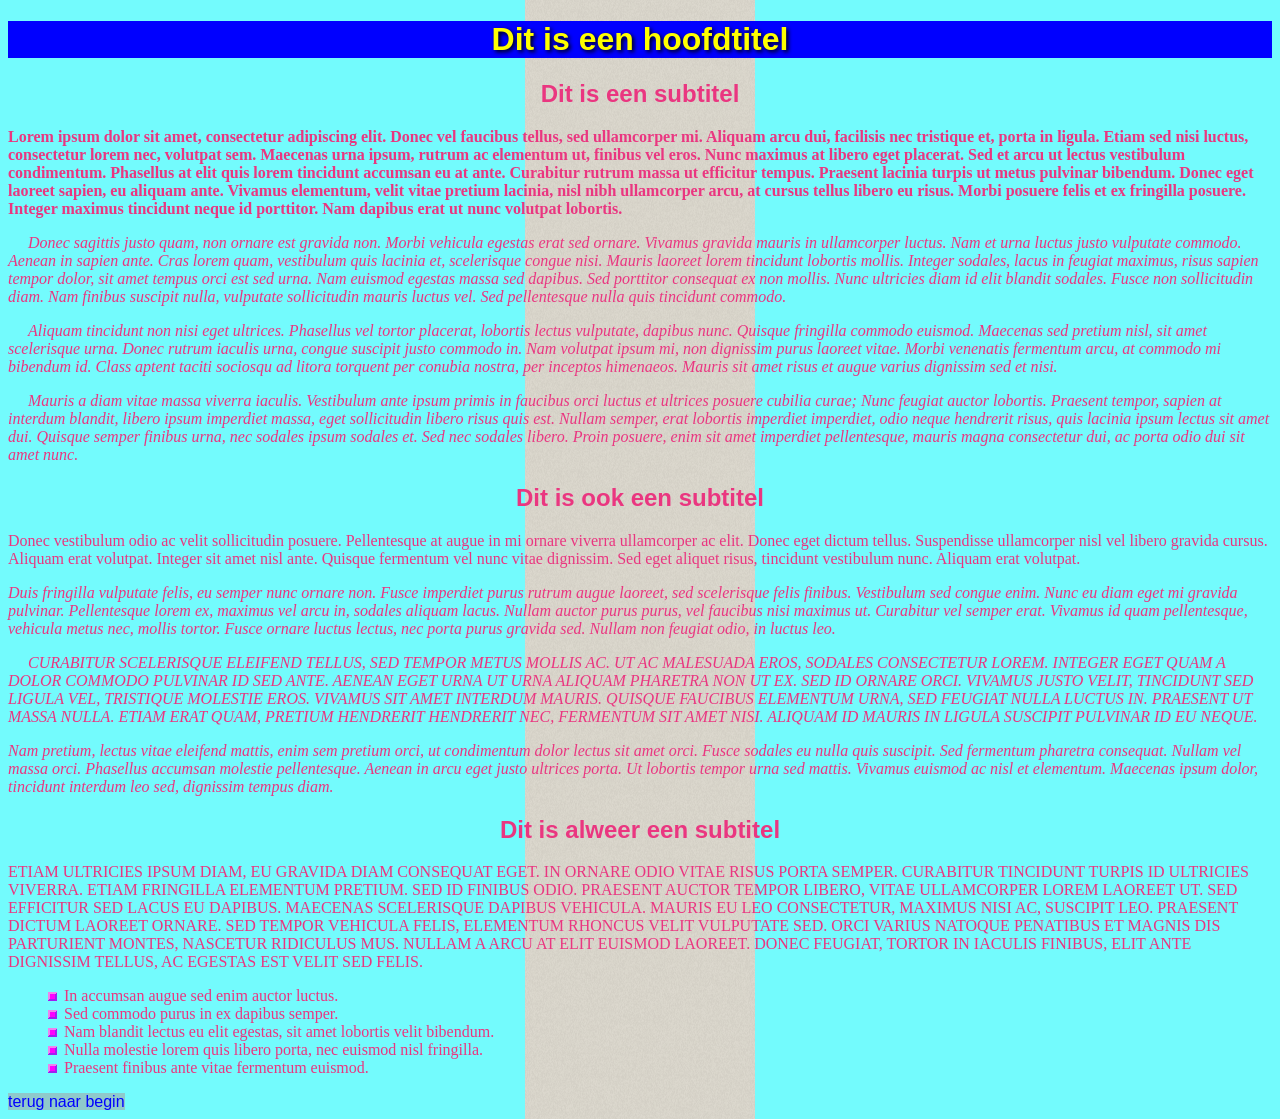
<file: oefening_6/Index.html>
<!DOCTYPE html>
<html lang="nl">
    <head>
        <meta charset="UTF-8">
        <title>Oefening 6</title>
        <link rel="stylesheet" href="style.css">
        <!--rel geeft aan welke relatie het gelinkte bestand heeft met de huidige HTML-pagina-->
    </head>
    <body>
        <h1 id="boven"><a href="#beneden">Dit is een hoofdtitel</a></h1>
        <h2>Dit is een subtitel</h2>

        <p id="vet">
            Lorem ipsum dolor sit amet, consectetur adipiscing elit. Donec vel faucibus tellus, sed ullamcorper mi. Aliquam arcu dui, facilisis nec tristique et, porta in ligula. Etiam sed nisi luctus, consectetur lorem nec, volutpat sem. Maecenas urna ipsum, rutrum ac elementum ut, finibus vel eros. Nunc maximus at libero eget placerat. Sed et arcu ut lectus vestibulum condimentum. Phasellus at elit quis lorem tincidunt accumsan eu at ante. Curabitur rutrum massa ut efficitur tempus. Praesent lacinia turpis ut metus pulvinar bibendum. Donec eget laoreet sapien, eu aliquam ante. Vivamus elementum, velit vitae pretium lacinia, nisl nibh ullamcorper arcu, at cursus tellus libero eu risus. Morbi posuere felis et ex fringilla posuere. Integer maximus tincidunt neque id porttitor. Nam dapibus erat ut nunc volutpat lobortis.
        </p>

        <div class="inspringen">
            <p>
            Donec sagittis justo quam, non ornare est gravida non. Morbi vehicula egestas erat sed ornare. Vivamus gravida mauris in ullamcorper luctus. Nam et urna luctus justo vulputate commodo. Aenean in sapien ante. Cras lorem quam, vestibulum quis lacinia et, scelerisque congue nisi. Mauris laoreet lorem tincidunt lobortis mollis. Integer sodales, lacus in feugiat maximus, risus sapien tempor dolor, sit amet tempus orci est sed urna. Nam euismod egestas massa sed dapibus. Sed porttitor consequat ex non mollis. Nunc ultricies diam id elit blandit sodales. Fusce non sollicitudin diam. Nam finibus suscipit nulla, vulputate sollicitudin mauris luctus vel. Sed pellentesque nulla quis tincidunt commodo.
            </p>
            <p>
                Aliquam tincidunt non nisi eget ultrices. Phasellus vel tortor placerat, lobortis lectus vulputate, dapibus nunc. Quisque fringilla commodo euismod. Maecenas sed pretium nisl, sit amet scelerisque urna. Donec rutrum iaculis urna, congue suscipit justo commodo in. Nam volutpat ipsum mi, non dignissim purus laoreet vitae. Morbi venenatis fermentum arcu, at commodo mi bibendum id. Class aptent taciti sociosqu ad litora torquent per conubia nostra, per inceptos himenaeos. Mauris sit amet risus et augue varius dignissim sed et nisi.
            </p>
            <p>
                Mauris a diam vitae massa viverra iaculis. Vestibulum ante ipsum primis in faucibus orci luctus et ultrices posuere cubilia curae; Nunc feugiat auctor lobortis. Praesent tempor, sapien at interdum blandit, libero ipsum imperdiet massa, eget sollicitudin libero risus quis est. Nullam semper, erat lobortis imperdiet imperdiet, odio neque hendrerit risus, quis lacinia ipsum lectus sit amet dui. Quisque semper finibus urna, nec sodales ipsum sodales et. Sed nec sodales libero. Proin posuere, enim sit amet imperdiet pellentesque, mauris magna consectetur dui, ac porta odio dui sit amet nunc.
            </p>
        </div>

        <h2>Dit is ook een subtitel</h2>

        <p>
            Donec vestibulum odio ac velit sollicitudin posuere. Pellentesque at augue in mi ornare viverra ullamcorper ac elit. Donec eget dictum tellus. Suspendisse ullamcorper nisl vel libero gravida cursus. Aliquam erat volutpat. Integer sit amet nisl ante. Quisque fermentum vel nunc vitae dignissim. Sed eget aliquet risus, tincidunt vestibulum nunc. Aliquam erat volutpat.
        </p>

        <div>
            <p class="intro">
                Duis fringilla vulputate felis, eu semper nunc ornare non. Fusce imperdiet purus rutrum augue laoreet, sed scelerisque felis finibus. Vestibulum sed congue enim. Nunc eu diam eget mi gravida pulvinar. Pellentesque lorem ex, maximus vel arcu in, sodales aliquam lacus. Nullam auctor purus purus, vel faucibus nisi maximus ut. Curabitur vel semper erat. Vivamus id quam pellentesque, vehicula metus nec, mollis tortor. Fusce ornare luctus lectus, nec porta purus gravida sed. Nullam non feugiat odio, in luctus leo.
            </p>
            <p class="inspringen">
                Curabitur scelerisque eleifend tellus, sed tempor metus mollis ac. Ut ac malesuada eros, sodales consectetur lorem. Integer eget quam a dolor commodo pulvinar id sed ante. Aenean eget urna ut urna aliquam pharetra non ut ex. Sed id ornare orci. Vivamus justo velit, tincidunt sed ligula vel, tristique molestie eros. Vivamus sit amet interdum mauris. Quisque faucibus elementum urna, sed feugiat nulla luctus in. Praesent ut massa nulla. Etiam erat quam, pretium hendrerit hendrerit nec, fermentum sit amet nisi. Aliquam id mauris in ligula suscipit pulvinar id eu neque.
            </p>
            <p class="besluit">
                Nam pretium, lectus vitae eleifend mattis, enim sem pretium orci, ut condimentum dolor lectus sit amet orci. Fusce sodales eu nulla quis suscipit. Sed fermentum pharetra consequat. Nullam vel massa orci. Phasellus accumsan molestie pellentesque. Aenean in arcu eget justo ultrices porta. Ut lobortis tempor urna sed mattis. Vivamus euismod ac nisl et elementum. Maecenas ipsum dolor, tincidunt interdum leo sed, dignissim tempus diam.
            </p>
        </div>
        
        <h2>Dit is alweer een subtitel</h2>

        <p id="hoofdletters">
            Etiam ultricies ipsum diam, eu gravida diam consequat eget. In ornare odio vitae risus porta semper. Curabitur tincidunt turpis id ultricies viverra. Etiam fringilla elementum pretium. Sed id finibus odio. Praesent auctor tempor libero, vitae ullamcorper lorem laoreet ut. Sed efficitur sed lacus eu dapibus. Maecenas scelerisque dapibus vehicula. Mauris eu leo consectetur, maximus nisi ac, suscipit leo. Praesent dictum laoreet ornare. Sed tempor vehicula felis, elementum rhoncus velit vulputate sed. Orci varius natoque penatibus et magnis dis parturient montes, nascetur ridiculus mus. Nullam a arcu at elit euismod laoreet. Donec feugiat, tortor in iaculis finibus, elit ante dignissim tellus, ac egestas est velit sed felis.
        </p>

        <ul>
            <li>In accumsan augue sed enim auctor luctus.</li>
            <li>Sed commodo purus in ex dapibus semper.</li>
            <li>Nam blandit lectus eu elit egestas, sit amet lobortis velit bibendum.</li>
            <li>Nulla molestie lorem quis libero porta, nec euismod nisl fringilla.</li>
            <li>Praesent finibus ante vitae fermentum euismod.</li>
        </ul>

        <a href="#boven" id="beneden">terug naar begin</a>
    </body>
</html>
</file>
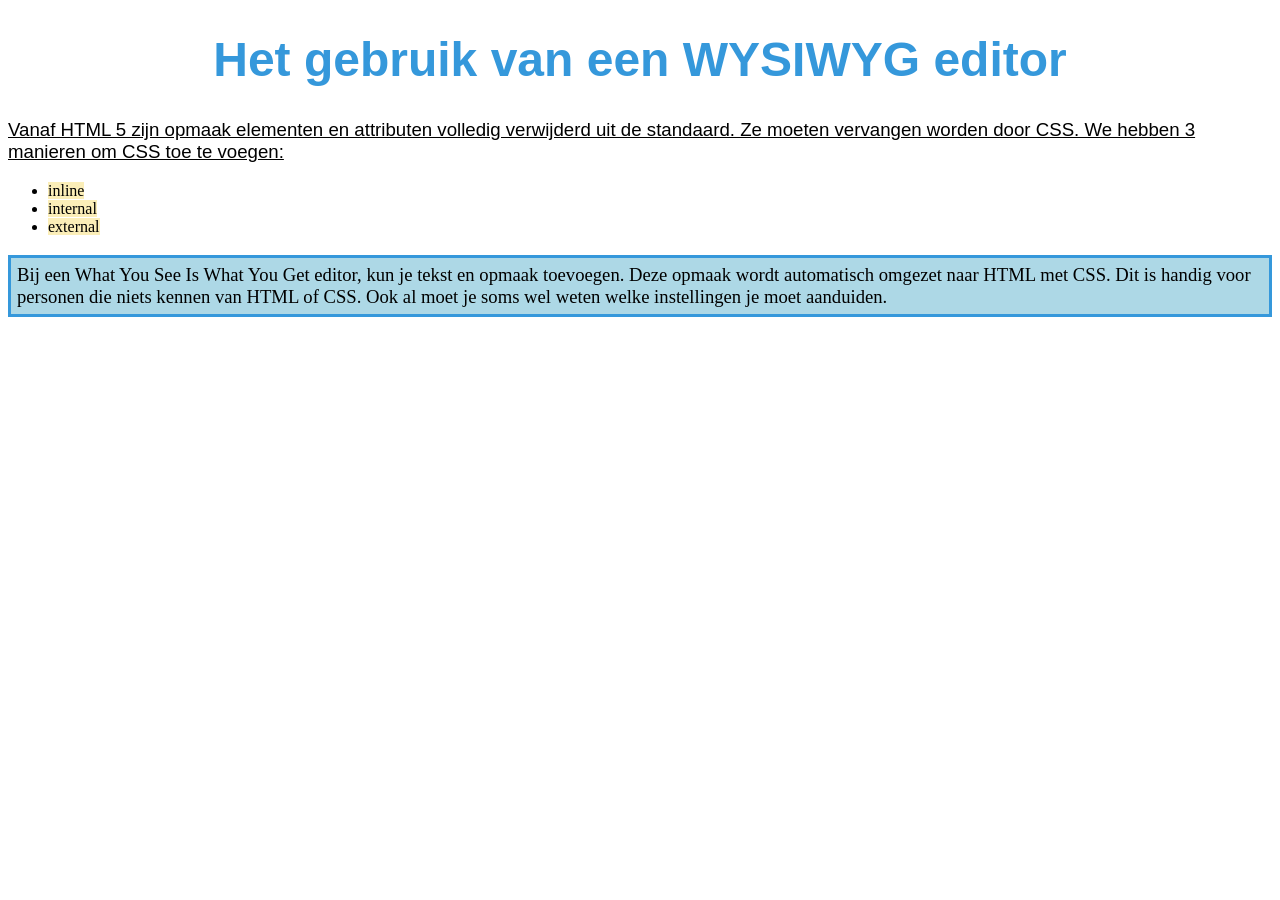
<file: oefening_5/deel_2/index.html>
<!DOCTYPE html>
<html lang="nl">
<head>
<meta charset="UTF-8">
<title>WYSIWYG oefening</title>

<style>
    h1 {
        text-align: center;
        font-family: 'trebuchet ms', geneva, sans-serif;
        font-size: 36pt;
        color: #3598db;
    }

    #intro {
        text-decoration: underline;
        font-family: tahoma, arial, helvetica, sans-serif;
        font-size: 14pt;
        color: #000000;
    }

    .mark {
        background-color: #fbeeb8;
    }

    #info {
        border-width: 3px;
        border-style: solid;
        border-color: #3598db;
        background-color: #add8e6;
        width: 99.9712%;
        font-family: 'book antiqua', palatino, serif;
        font-size: 14pt;
        padding: 6px;
        box-sizing: border-box;
    }
</style>

</head>
<body>

<h1>Het gebruik van een WYSIWYG editor</h1>

<p id="intro">
    Vanaf HTML 5 zijn opmaak elementen en attributen volledig verwijderd uit de standaard.
    Ze moeten vervangen worden door CSS. We hebben 3 manieren om CSS toe te voegen:
</p>

<ul>
    <li><span class="mark">inline</span></li>
    <li><span class="mark">internal</span></li>
    <li><span class="mark">external</span></li>
</ul>

<p id="info">
    Bij een What You See Is What You Get editor, kun je tekst en opmaak toevoegen.
    Deze opmaak wordt automatisch omgezet naar HTML met CSS.
    Dit is handig voor personen die niets kennen van HTML of CSS.
    Ook al moet je soms wel weten welke instellingen je moet aanduiden.
</p>

</body>
</html>
</file>
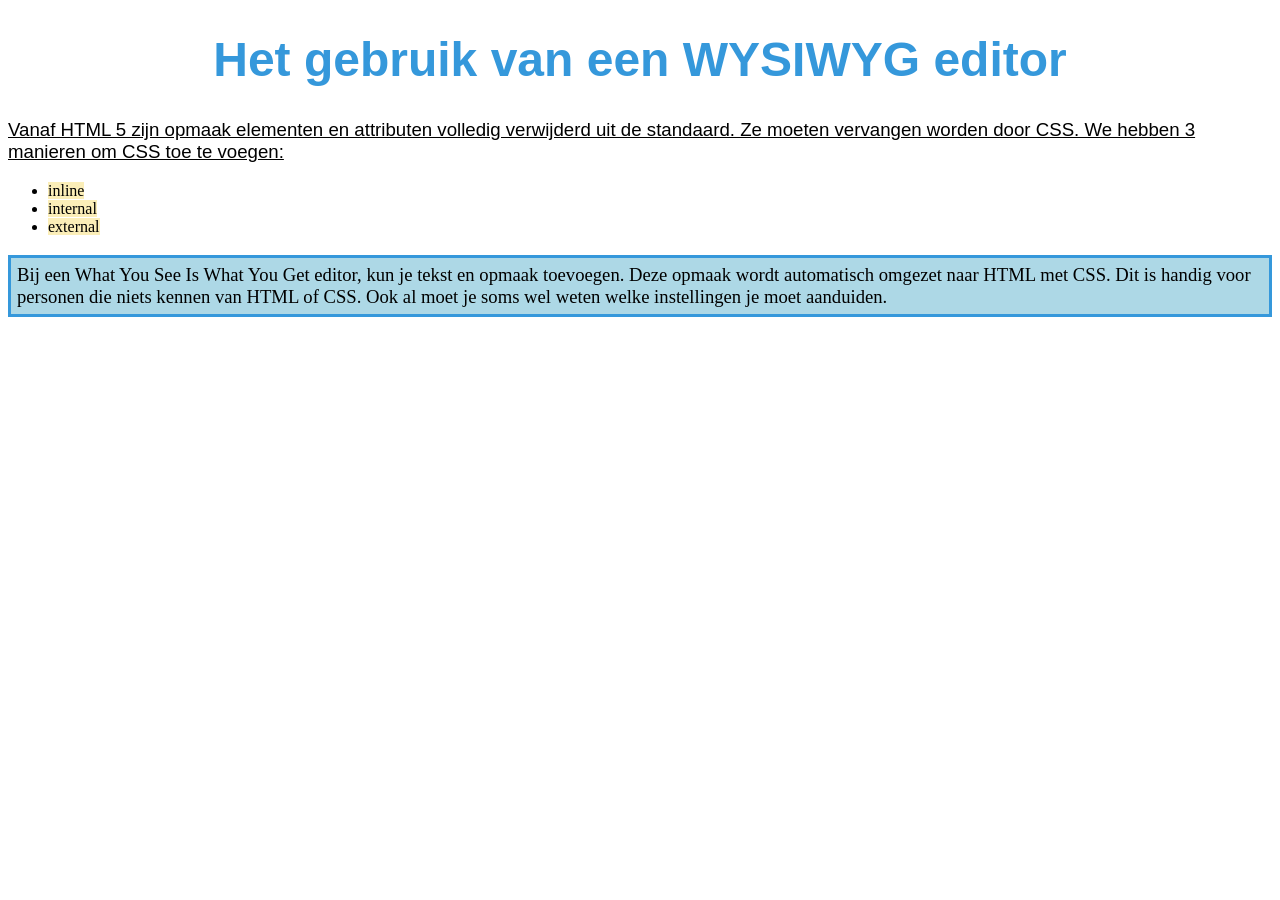
<file: oefening_5/deel_3/index.html>
<!DOCTYPE html>
<html lang="nl">
<head>
    <meta charset="UTF-8">
    <title>WYSIWYG oefening</title>
    <link rel="stylesheet" href="style.css">
</head>
<body>

<h1>Het gebruik van een WYSIWYG editor</h1>

<p id="intro">
    Vanaf HTML 5 zijn opmaak elementen en attributen volledig verwijderd uit de standaard.
    Ze moeten vervangen worden door CSS. We hebben 3 manieren om CSS toe te voegen:
</p>

<ul>
    <li><span class="mark">inline</span></li>
    <li><span class="mark">internal</span></li>
    <li><span class="mark">external</span></li>
</ul>

<p id="info">
    Bij een What You See Is What You Get editor, kun je tekst en opmaak toevoegen.
    Deze opmaak wordt automatisch omgezet naar HTML met CSS.
    Dit is handig voor personen die niets kennen van HTML of CSS.
    Ook al moet je soms wel weten welke instellingen je moet aanduiden.
</p>

</body>
</html>
</file>
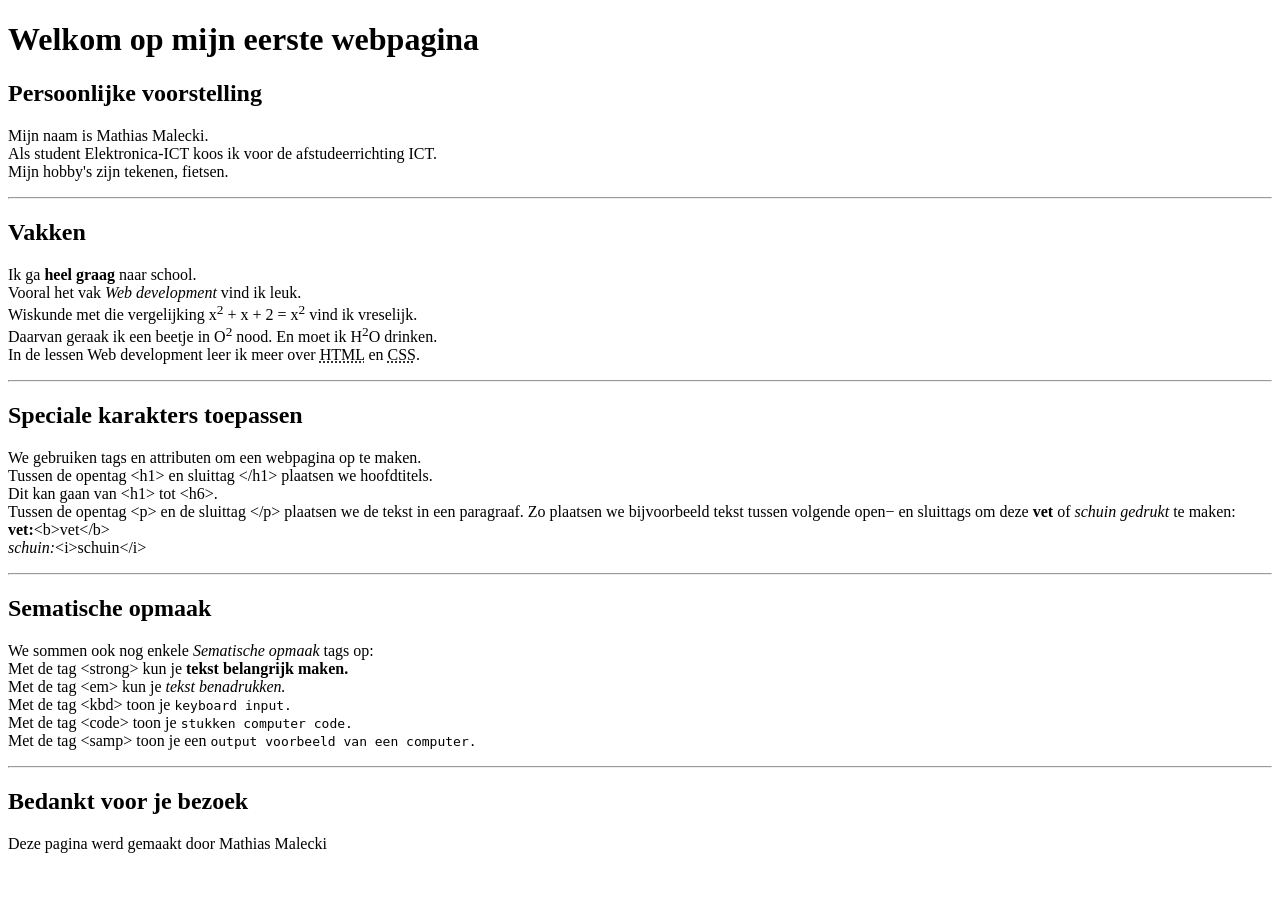
<file: oefening_1/Oefening_1.html>
<!DOCTYPE html>
<html lang="nl">
    <head>
        <meta charset="UTF-8">
        <title>Oefening 1</title>
    </head>

    <body>
        <header>
            <h1>Welkom op mijn eerste webpagina</h1>
            <h2>Persoonlijke voorstelling</h2>
            <p title="persoonlijke voorstelling">
                Mijn naam is Mathias Malecki.
                <br>
                Als student Elektronica-ICT koos ik voor de afstudeerrichting ICT.
                <br>
                Mijn hobby's zijn tekenen, fietsen.
                <hr>
            </p>
        </header>

        <main>
            <h2>Vakken</h2>
            <p title="Vakken">
                Ik ga <b>heel graag</b> naar school.
                <br>
                Vooral het vak <i>Web development</i> vind ik leuk. 
                <br>
                Wiskunde met die vergelijking x<sup>2</sup> + x + 2 = x<sup>2</sup> vind ik vreselijk.
                <br>
                Daarvan geraak ik een beetje in O<sup>2</sup> nood. En moet ik H<sup>2</sup>O drinken.
                <br>
                In de lessen Web development leer ik meer over <span title="Hypertext Markup Language" style="text-decoration: underline dotted;">HTML</span> en <span title="Cascading Style Sheets" style="text-decoration: underline dotted;">CSS</span>.
                <hr>
            </p>

            <h2>Speciale karakters toepassen</h2>
            <p>
                <span class="great">We gebruiken tags en attributen om een webpagina op te maken.</span>
                <br>
                Tussen de opentag &lt;h1&gt; en sluittag &lt;&#47;h1&gt; plaatsen we hoofdtitels. 
                <br>
                Dit kan gaan van &lt;h1&gt; tot &lt;h6&gt;.
                <br>
                Tussen de opentag &lt;p&gt; en de sluittag &lt;&#47;p&gt; plaatsen we de tekst in een paragraaf. Zo plaatsen we bijvoorbeeld tekst tussen volgende open&minus; en sluittags om deze <b>vet</b> of <i>schuin gedrukt</i> te maken:
                <br>
                <b>vet:</b>&lt;b&gt;vet&lt;&#47;b&gt;
                <br>
                <i>schuin:</i>&lt;i&gt;schuin&lt;&#47;i&gt;
                <hr>
            </p>

            <h2>Sematische opmaak</h2>
            <p>
                We sommen ook nog enkele <i title="Opmaak die iets meer zegt over de inhoud die ertussen staat">Sematische opmaak</i> tags op:
                <br>
                Met de tag &lt;strong&gt; kun je <strong>tekst belangrijk maken.</strong>
                <br>
                Met de tag &lt;em&gt; kun je <em>tekst benadrukken.</em>
                <br>
                Met de tag &lt;kbd&gt; toon je <kbd>keyboard input.</kbd>
                <br>
                Met de tag &lt;code&gt; toon je <code>stukken computer code.</code>
                <br>
                Met de tag &lt;samp&gt; toon je een <samp>output voorbeeld van een computer.</samp>
            </p>
        </main>

        <footer>
            <hr>
            <h2>Bedankt voor je bezoek</h2>
            <p>Deze pagina werd gemaakt door Mathias Malecki</p>
        </footer>
    </body>
</html>
</file>
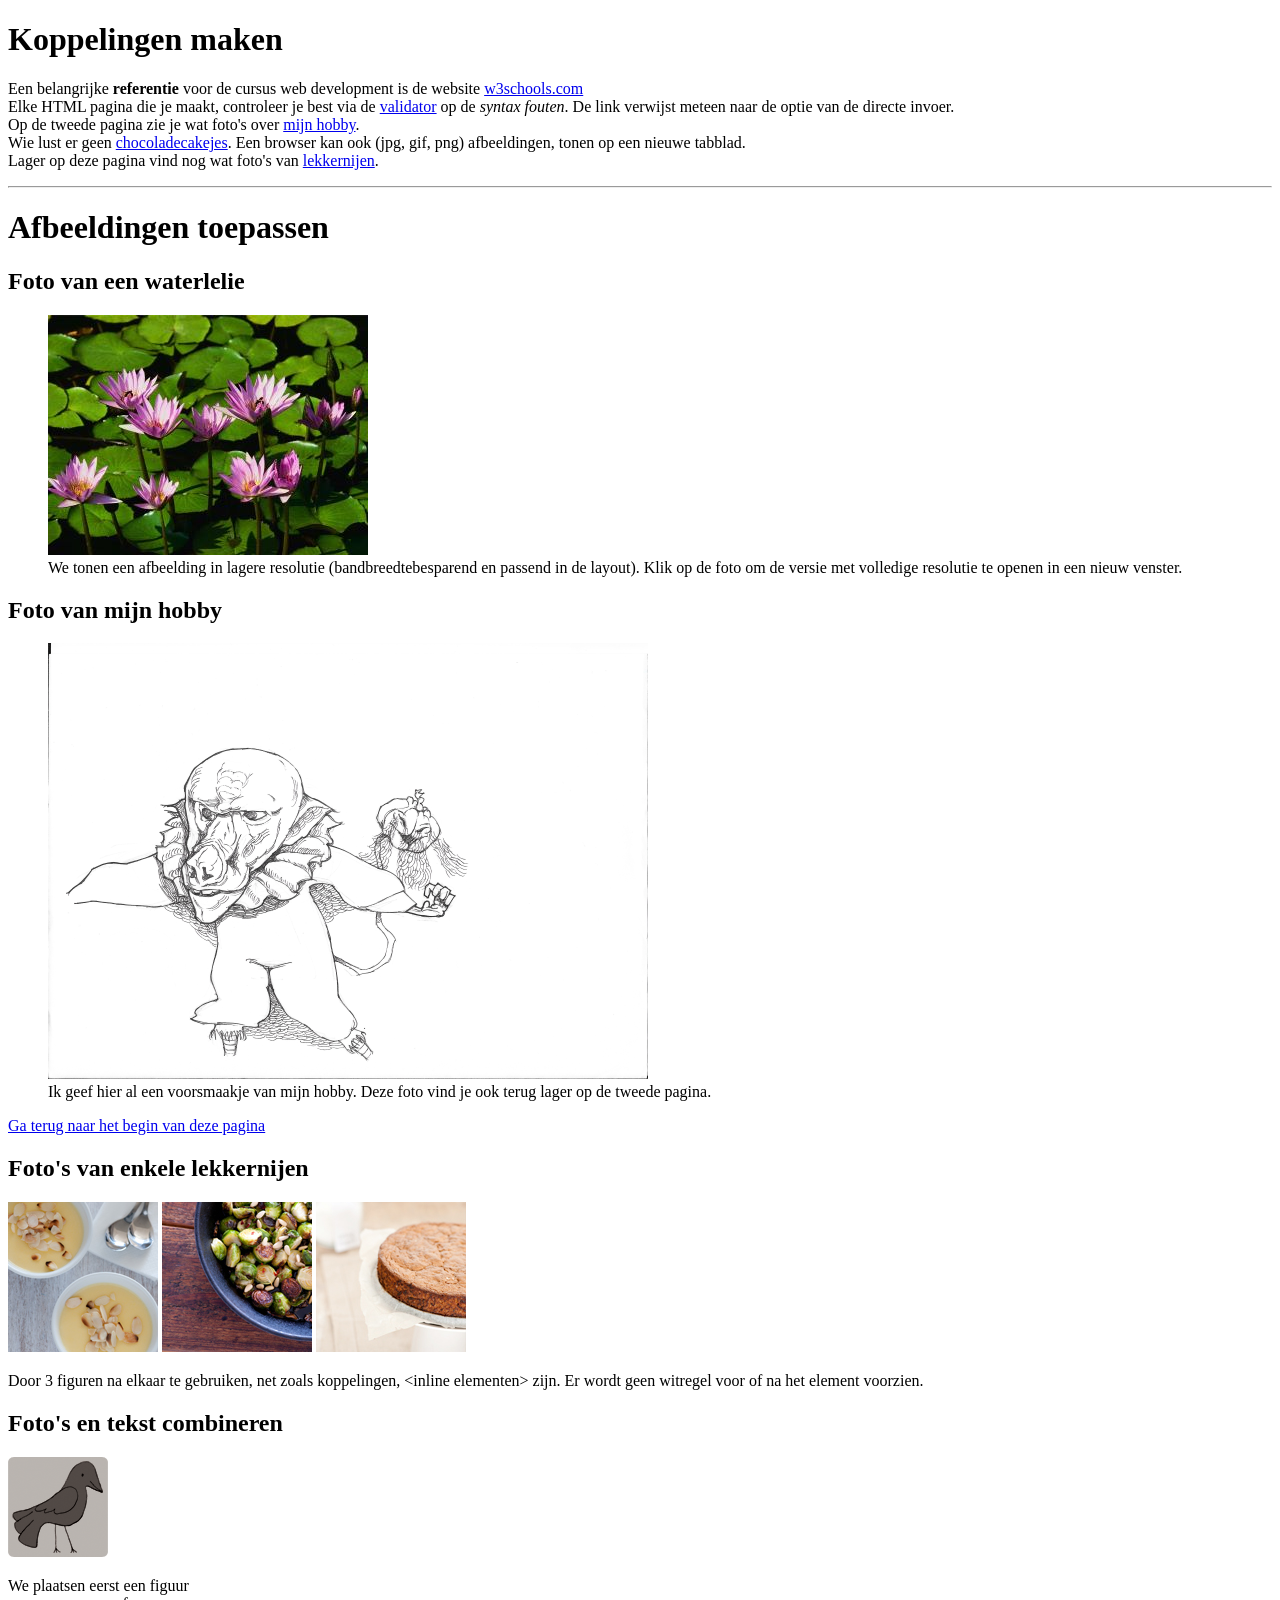
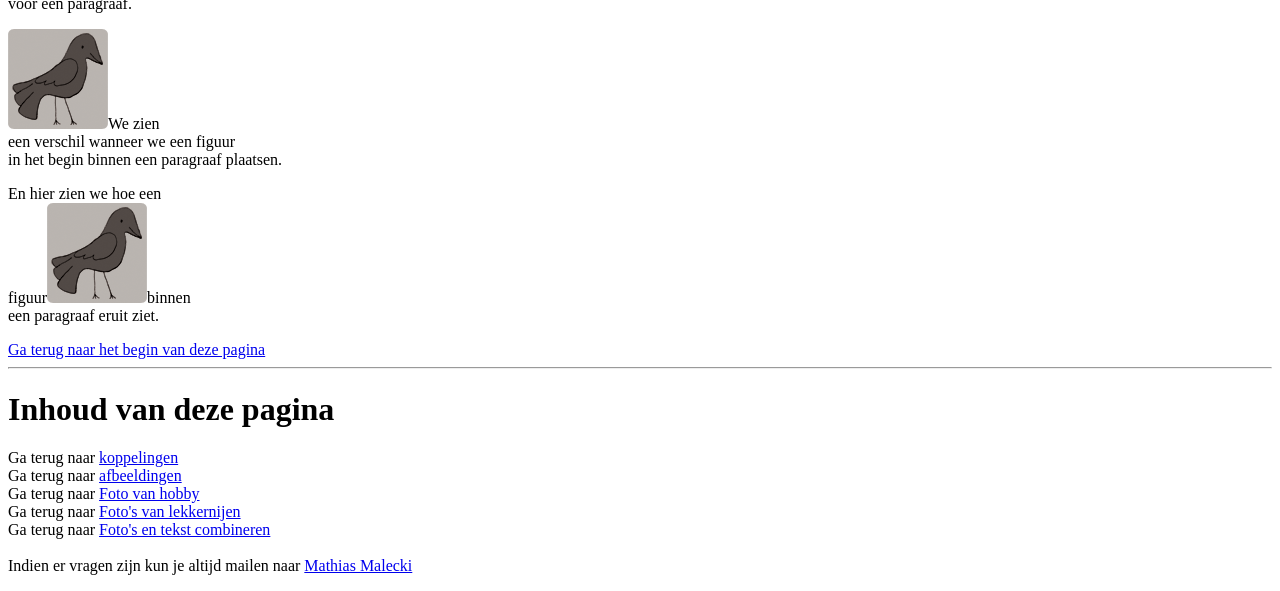
<file: oefening_2/Oefening_2_a.html>
<!DOCTYPE html>
<html lang="nl">
    <head>
        <meta charset="UTF-8">
        <title>Oefening 2 a</title>
    </head>

    <body>
        <header>
            <h1 id="top">Koppelingen maken</h1>
            <p>
                Een belangrijke <b>referentie</b> voor de cursus web development is de website <a href="https://validator.w3.org" target="_blank">w3schools.com</a>
                <br>
                Elke HTML pagina die je maakt, controleer je best via de <a href="https://validator.w3.org/#validate_by_input" target="_blank">validator</a> op de <i>syntax fouten</i>. De link verwijst meteen naar de optie van de directe invoer. 
                <br> 
                Op de tweede pagina zie je wat foto's over <a href="#hobby">mijn hobby</a>.
                <br>
                Wie lust er geen <a href="#lekkernijen">chocoladecakejes</a>. Een browser kan ook (jpg, gif, png) afbeeldingen, tonen op een nieuwe tabblad. 
                <br> 
                Lager op deze pagina vind nog wat foto's van <a href="#lekkernijen">lekkernijen</a>. 
            </p>
            <hr>
        </header>

        <main>
            <h1 id="afbeeldingen">Afbeeldingen toepassen</h1>
            <h2>Foto van een waterlelie</h2>

            <figure>
                <a href="images/Waterlelies800x600.jpg" target="_blank">
                    <img title="Dit is een foto van waterlelies" 
                    src="images/Waterlelies320x240.jpg"
                    alt="Dit is een foto van waterlelies">
                </a>
                <figcaption>
                    We tonen een afbeelding in lagere resolutie (bandbreedtebesparend en passend in de layout). Klik op de foto om de versie met volledige resolutie te openen in een nieuw venster. 
                </figcaption>
            </figure>

            <h2 id="hobby">Foto van mijn hobby</h2>

            <figure>
                <a href="Oefening_2_b.html#start">
                    <img src="images/hobby/karakter2.png"alt="hier komt een foto van mijn hobby">
                </a>
                <figcaption>
                    Ik geef hier al een voorsmaakje van mijn hobby. Deze foto vind je ook terug lager op de tweede pagina. 
                </figcaption>
            </figure>

            <a href="#top">Ga terug naar het begin van deze pagina</a>

            <h2 id="lekkernijen">Foto's van enkele lekkernijen</h2>
            <img src="images/lemon-posset.jpg" alt="figuur1">
            <img src="images/roasted-brussel-sprouts.jpg" alt="figuur2">
            <img src="images/zucchini-cake.jpg" alt="figuur3">

            <p>Door 3 figuren na elkaar te gebruiken, net zoals koppelingen, &lt;inline elementen&gt; zijn. Er wordt geen witregel voor of na het element voorzien.</p>

            <h2 id="combineren">Foto's en tekst combineren</h2>
            <img src="images/bird.gif" alt="vogel">
            <p>We plaatsen eerst een figuur<br>voor een paragraaf.</p>
            <p><img src="images/bird.gif" alt="vogel">We zien<br>een verschil wanneer we een figuur<br>in het begin binnen een paragraaf plaatsen.</p>
            <p>En hier zien we hoe een<br>figuur<img src="images/bird.gif" alt="vogel">binnen<br>een paragraaf eruit ziet.</p>

            <a href="#top">Ga terug naar het begin van deze pagina</a>

            <hr>
            
            <h1>Inhoud van deze pagina</h1>

            <p>
                Ga terug naar <a href="#top">koppelingen</a>
                <br>
                Ga terug naar <a href="#afbeeldingen">afbeeldingen</a>
                <br>
                Ga terug naar <a href="#hobby">Foto van hobby</a>
                <br>
                Ga terug naar <a href="#lekkernijen">Foto's van lekkernijen</a>
                <br>
                Ga terug naar <a href="#combineren">Foto's en tekst combineren</a>
                <br><br>
                Indien er vragen zijn kun je altijd mailen naar <a href="mailto:mathias.malecki@student.ucll.be?&subject=Onderwerp&body=Inhoud">
                    Mathias Malecki
                </a>
            </p>
        </main>
    </body>
</html>
</file>
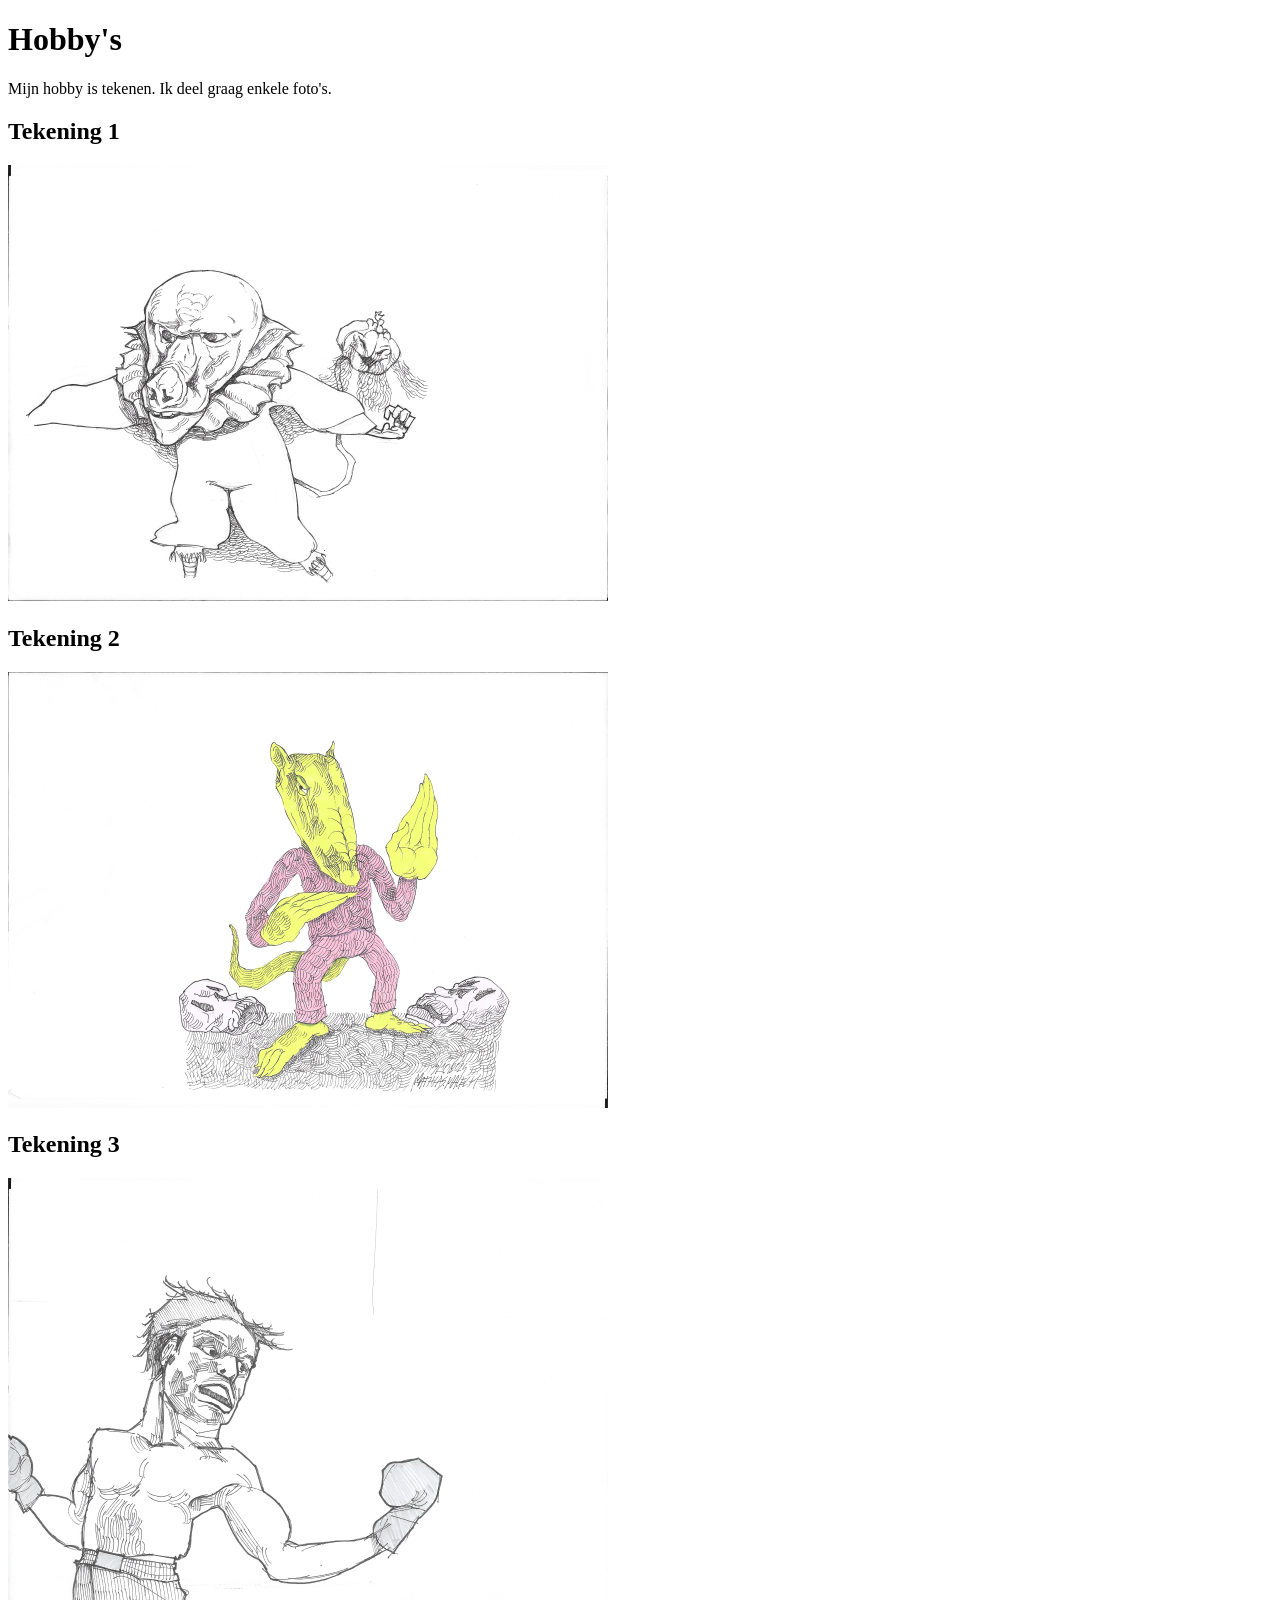
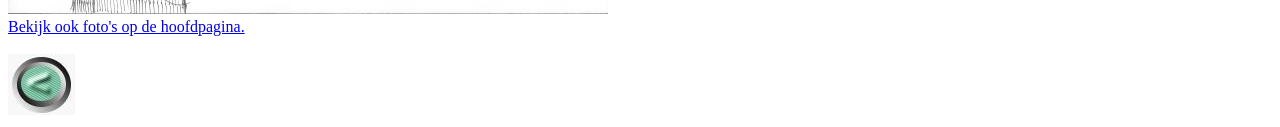
<file: oefening_2/Oefening_2_b.html>
<!DOCTYPE html>
<html>
    <head>
        <meta charset="UTF-8">
        <title>Oefening 2 b</title>
    </head>

    <body>
        <header>
            <h1>Hobby's</h1>
            <p>Mijn hobby is tekenen. Ik deel graag enkele foto's.</p>
        </header>

        <main>
            <h2>Tekening 1</h2>
            <img src="images/hobby/karakter2.png"alt="afbeelding 1"id="start">
            <h2>Tekening 2</h2>
            <img src="images/hobby/karakter6.png"alt="afbeelding 2"> 
            <h2>Tekening 3</h2>
            <img src="images/hobby/karakter8.png"alt="afbeelding 3">
            <br>
            <a href="Oefening_2_a.html#hobby">Bekijk ook foto's op de hoofdpagina.</a>
            <br>
            <br>
            <a href="Oefening_2_a.html">
                <img src="images/terug.jpg" alt="Terug naar main">
            </a>
        </main>
    </body>
</html>
</file>
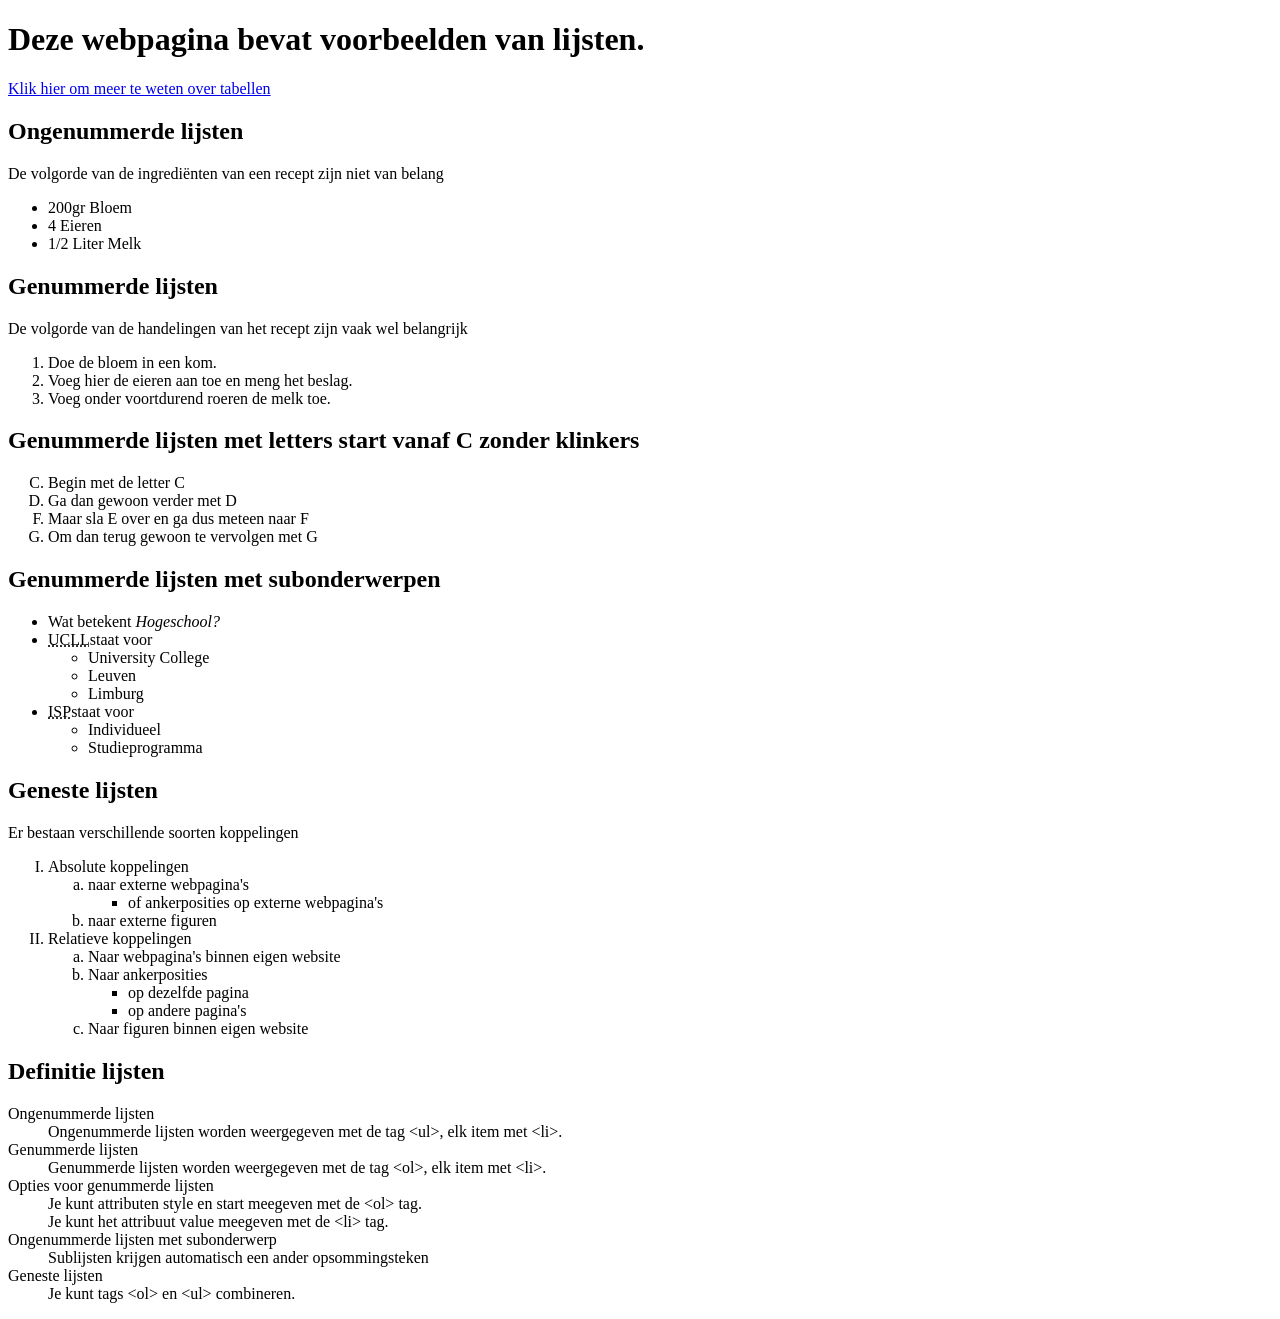
<file: oefening_3/oefening_3_a.html>
<!DOCTYPE html>
<html lang="nl">
    <head>
        <meta charset="UTF-8">
        <title>Oefening 3 a</title>
    </head>

    <body>
        <header>
            <h1>Deze webpagina bevat voorbeelden van lijsten.</h1>
            <a href="oefening_3_b.html">Klik hier om meer te weten over tabellen</a>
        </header>

        <main>
            <h2>Ongenummerde lijsten</h2>
            <p>De volgorde van de ingrediënten van een recept zijn niet van belang</p>
            <ul>
                <li>200gr Bloem</li>
                <li>4 Eieren</li>
                <li>1/2 Liter Melk</li>
            </ul>

            <h2>Genummerde lijsten</h2>
            <p>De volgorde van de handelingen van het recept zijn vaak wel belangrijk</p>
            <ol>
                <li>Doe de bloem in een kom.</li>
                <li>Voeg hier de eieren aan toe en meng het beslag.</li>
                <li>Voeg onder voortdurend roeren de melk toe.</li>
            </ol>

            <h2>Genummerde lijsten met letters start vanaf C zonder klinkers</h2>
            <ol type="A" start="3">
                <li>Begin met de letter C</li>
                <li>Ga dan gewoon verder met D</li>
                <li value="6">Maar sla E over en ga dus meteen naar F</li>
                <li>Om dan terug gewoon te vervolgen met G</li>
            </ol>

            <h2>Genummerde lijsten met subonderwerpen</h2>
            <ul>
                <li>Wat betekent <i>Hogeschool?</i></li>
                <li><span title="UC Leuven-Limburg" style="text-decoration: underline dotted;">UCLL</span>staat voor
                    <ul>
                        <li>University College</li>
                        <li>Leuven</li>
                        <li>Limburg</li>
                    </ul>
                </li>
                <li><span title="Individueel Studieprogramma" style="text-decoration: underline dotted;">ISP</span>staat voor
                    <ul>
                        <li>Individueel</li>
                        <li>Studieprogramma</li>
                    </ul>
                </li>
            </ul>
            
            <h2>Geneste lijsten</h2>
            <p>Er bestaan verschillende soorten koppelingen</p>
            <ol type="I">
                <li>Absolute koppelingen
                    <ol type="a">
                        <li>naar externe webpagina's
                            <ul style="list-style-type: square;"><li>of ankerposities op externe webpagina's</li></ul>
                        </li>
                        <li>naar externe figuren</li>
                    </ol>
                </li>
                <li>Relatieve koppelingen
                    <ol type="a">
                        <li>Naar webpagina's binnen eigen website</li>
                        <li>Naar ankerposities
                            <ul style="list-style-type: square;">
                                <li>op dezelfde pagina</li>
                                <li>op andere pagina's</li>
                            </ul>
                        </li>
                        <li>Naar figuren binnen eigen website</li>
                    </ol>
                </li>
            </ol>

            <h2>Definitie lijsten</h2>
            <dl>
                <dt>Ongenummerde lijsten</dt>
                <dd>Ongenummerde lijsten worden weergegeven met de tag &lt;ul&gt;, elk item met &lt;li&gt;.</dd>
                <dt>Genummerde lijsten</dt>
                <dd>Genummerde lijsten worden weergegeven met de tag &lt;ol&gt;, elk item met &lt;li&gt;.</dd>
                <dt>Opties voor genummerde lijsten</dt>
                <dd>
                    Je kunt attributen style en start meegeven met de &lt;ol&gt; tag.
                    <br>
                    Je kunt het attribuut value meegeven met de &lt;li&gt; tag.
                </dd>
                <dt>Ongenummerde lijsten met subonderwerp</dt>
                <dd>Sublijsten krijgen automatisch een ander opsommingsteken</dd>
                <dt>Geneste lijsten</dt>
                <dd>Je kunt tags &lt;ol&gt; en &lt;ul&gt; combineren.</dd>
            </dl>
        </main>
    </body>
</html>
</file>
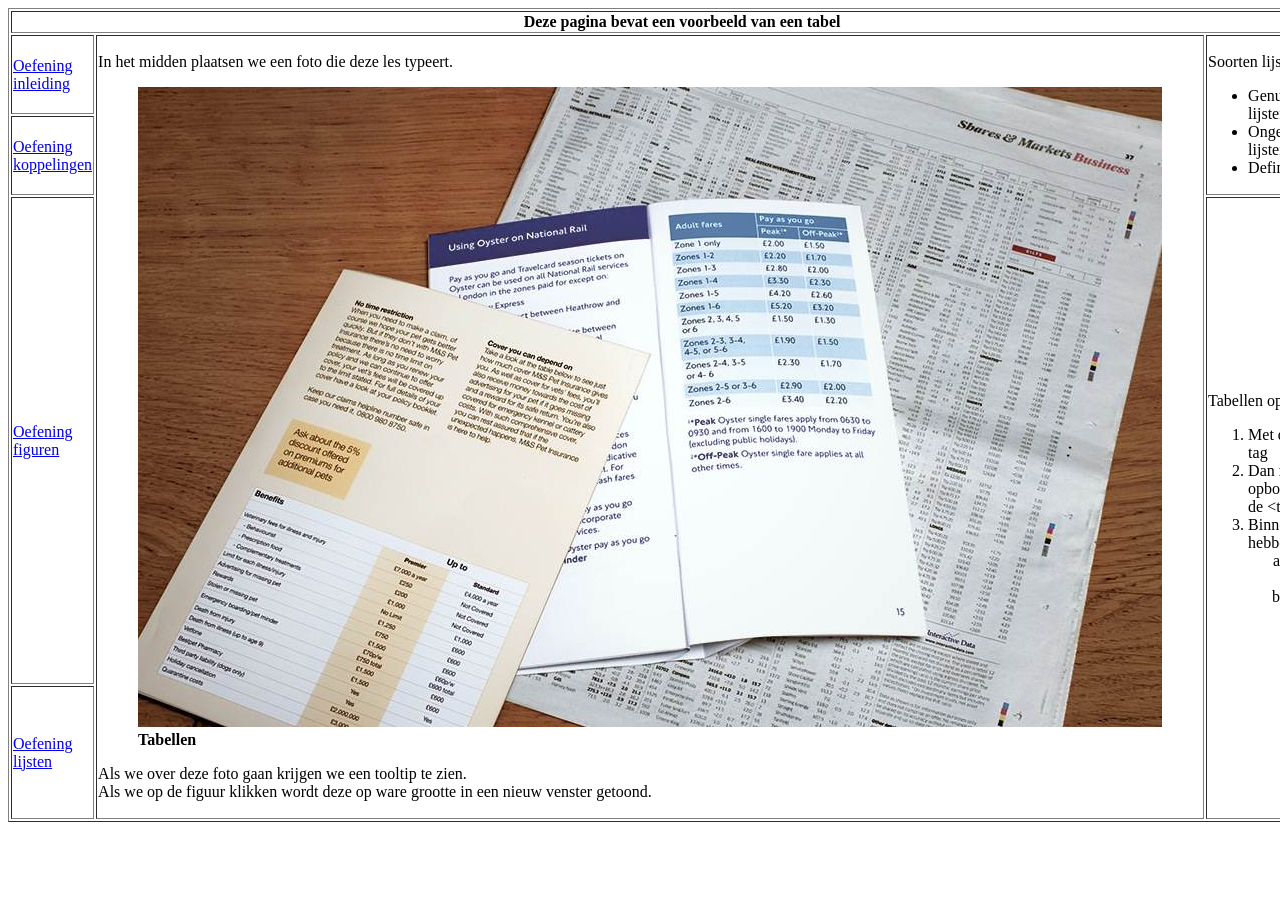
<file: oefening_3/oefening_3_b.html>
<!DOCTYPE html>
<html lang="nl">
<head>
    <meta charset="UTF-8">
    <title>Oefening Tabellen</title>
</head>
    <body>
        <table border="1">
            <tr>
                <th colspan="3"><b>Deze pagina bevat een voorbeeld van een tabel</b></th>
            </tr>

            <tr>
                <td><a href="../oefening_1/Oefening_1.html">Oefening inleiding</a></td>

                <td rowspan="4">
                    <p>In het midden plaatsen we een foto die deze les typeert.</p>
                    <figure>
                        <a href="images/Tabellen.jpg" target="_blank"><img title="afbeelding" src="images/Tabellen.jpg" alt="afbeelding"></a>
                        <figcaption><b>Tabellen</b></figcaption>
                    </figure>
                    <p>
                        Als we over deze foto gaan krijgen we een tooltip te zien.<br>
                        Als we op de figuur klikken wordt deze op ware grootte in een nieuw venster getoond. 
                    </p>
                </td>

                <td rowspan="2">
                    <p>Soorten lijsten</p>
                    <ul>
                        <li>Genummerde lijsten</li>
                        <li>Ongenummerde lijsten</li>
                        <li>Definitielijsten</li>
                    </ul>
                </td>
            </tr>

            <tr>
                <td>
                    <a href="../oefening_2/Oefening_2_a.html">Oefening koppelingen</a>
                </td>
            </tr>

            <tr>
                <td rowspan="1.3">
                    <a href="../oefening_3/oefening_3_a.html">Oefening figuren</a>
                </td>

                <td rowspan="2">
                    <p>Tabellen opbouwen</p>
                    <ol>
                        <li>Met de &lt;table&gt; tag</li>
                        <li>Dan rijen opbouwen met de &lt;tr&gt; tag</li>
                        <li>Binnen de rijen hebben we
                            <ol type="a">
                                <li>de &lt;dt&gt; tag of</li>
                                <li>de &lt;th&gt; tag</li>
                            </ol>
                        </li>
                    </ol>
                </td>
            </tr>

            <tr>
                <td>
                    <a href="oefening_3_a.html">Oefening lijsten</a>
                </td>
            </tr>
        </table>
    </body>
</html>
</file>
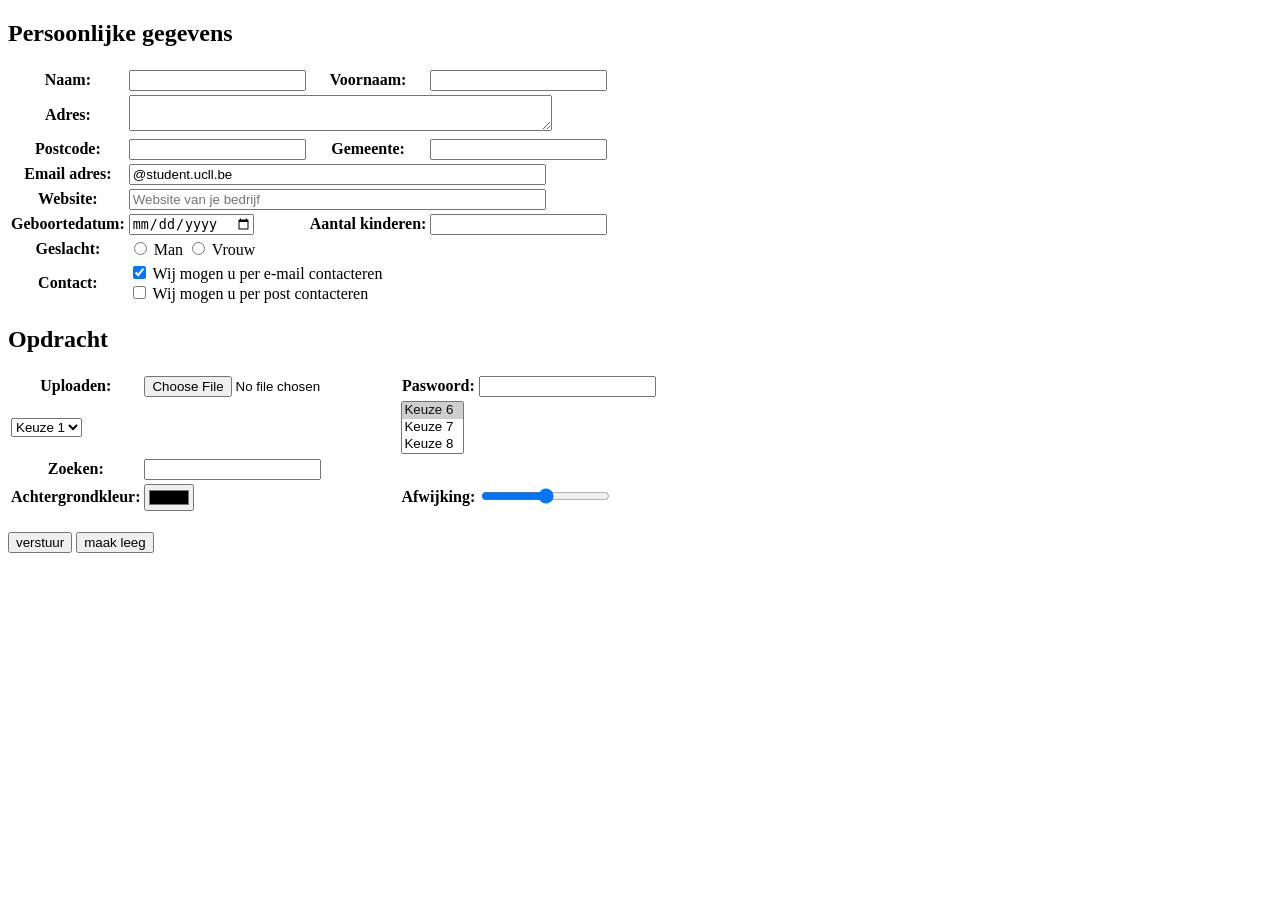
<file: oefening_4/oefening_4.html>
<!DOCTYPE html>
<html lang="nl">
<head>
    <meta charset="UTF-8">
    <title>Oefening 4</title>
</head>

<body>
    <main>
        <form>

            <h2>Persoonlijke gegevens</h2>

            <table>

                <tr>
                    <th><label for="naam">Naam:</label></th>
                    <td><input id="naam" type="text" name="naam" required></td>

                    <th><label for="voornaam">Voornaam:</label></th>
                    <td><input id="voornaam" type="text" name="voornaam" required></td>
                </tr>

                <tr>
                    <th><label for="adres">Adres:</label></th>
                    <td colspan="3">
                        <textarea id="adres" name="adres" rows="2" cols="50"></textarea>
                    </td>
                </tr>

                <tr>
                    <th><label for="postcode">Postcode:</label></th>
                    <td><input id="postcode" type="text" name="postcode" maxlength="4" required></td>

                    <th><label for="gemeente">Gemeente:</label></th>
                    <td><input id="gemeente" type="text" name="gemeente" required></td>
                </tr>

                <tr>
                    <th><label for="mail">Email adres:</label></th>
                    <td colspan="3">
                        <input id="mail" type="email" name="mail" value="@student.ucll.be" size="50" required>
                    </td>
                </tr>

                <tr>
                    <th><label for="site">Website:</label></th>
                    <td colspan="3">
                        <input id="site" type="url" name="site" placeholder="Website van je bedrijf" size="50">
                    </td>
                </tr>

                <tr>
                    <th><label for="geboorte">Geboortedatum:</label></th>
                    <td><input id="geboorte" type="date" name="geboorte"></td>

                    <th><label for="kinderen">Aantal kinderen:</label></th>
                    <td><input id="kinderen" type="number" name="kinderen"></td>
                </tr>

                <tr>
                    <th>Geslacht:</th>
                    <td colspan="3">
                        <label><input type="radio" name="geslacht" value="man"> Man</label>
                        <label><input type="radio" name="geslacht" value="vrouw"> Vrouw</label>
                    </td>
                </tr>

                <tr>
                    <th>Contact:</th>
                    <td colspan="3">
                        <label><input type="checkbox" name="emailcontact" checked> Wij mogen u per e-mail contacteren</label><br>
                        <label><input type="checkbox" name="postcontact"> Wij mogen u per post contacteren</label>
                    </td>
                </tr>

            </table>

            <h2>Opdracht</h2>

            <table>

                <tr>
                    <th><label for="upload">Uploaden:</label></th>
                    <td><input id="upload" type="file" name="upload"></td>

                    <th><label for="pass">Paswoord:</label></th>
                    <td><input id="pass" type="password" name="pass"></td>
                </tr>

                <tr>
                    <td colspan="2">
                        <select id="keuze1" name="keuze1" size="1">
                            <option>Keuze 1</option>
                            <option>Keuze 2</option>
                            <option>Keuze 3</option>
                            <option>Keuze 4</option>
                            <option>Keuze 5</option>
                        </select>
                    </td>

                    <td>
                        <select id="keuze6" name="keuze6" size="3" multiple>
                            <option selected>Keuze 6</option>
                            <option>Keuze 7</option>
                            <option>Keuze 8</option>
                            <option>Keuze 9</option>
                            <option>Keuze 10</option>
                        </select>
                    </td>
                </tr>

                <tr>
                    <th><label for="zoek">Zoeken:</label></th>
                    <td colspan="3"><input id="zoek" type="search" name="zoek"></td>
                </tr>

                <tr>
                    <th><label for="kleur">Achtergrondkleur:</label></th>
                    <td><input id="kleur" type="color" name="kleur"></td>

                    <th><label for="afwijking">Afwijking:</label></th>
                    <td>
                        <input id="afwijking" type="range" name="afwijking" min="0" max="255" step="1" value="128">
                    </td>
                </tr>
            </table>
            <br>
            <input type="submit" value="verstuur">
            <input type="reset" value="maak leeg">
        </form>
    </main>
</body>
</html>
</file>
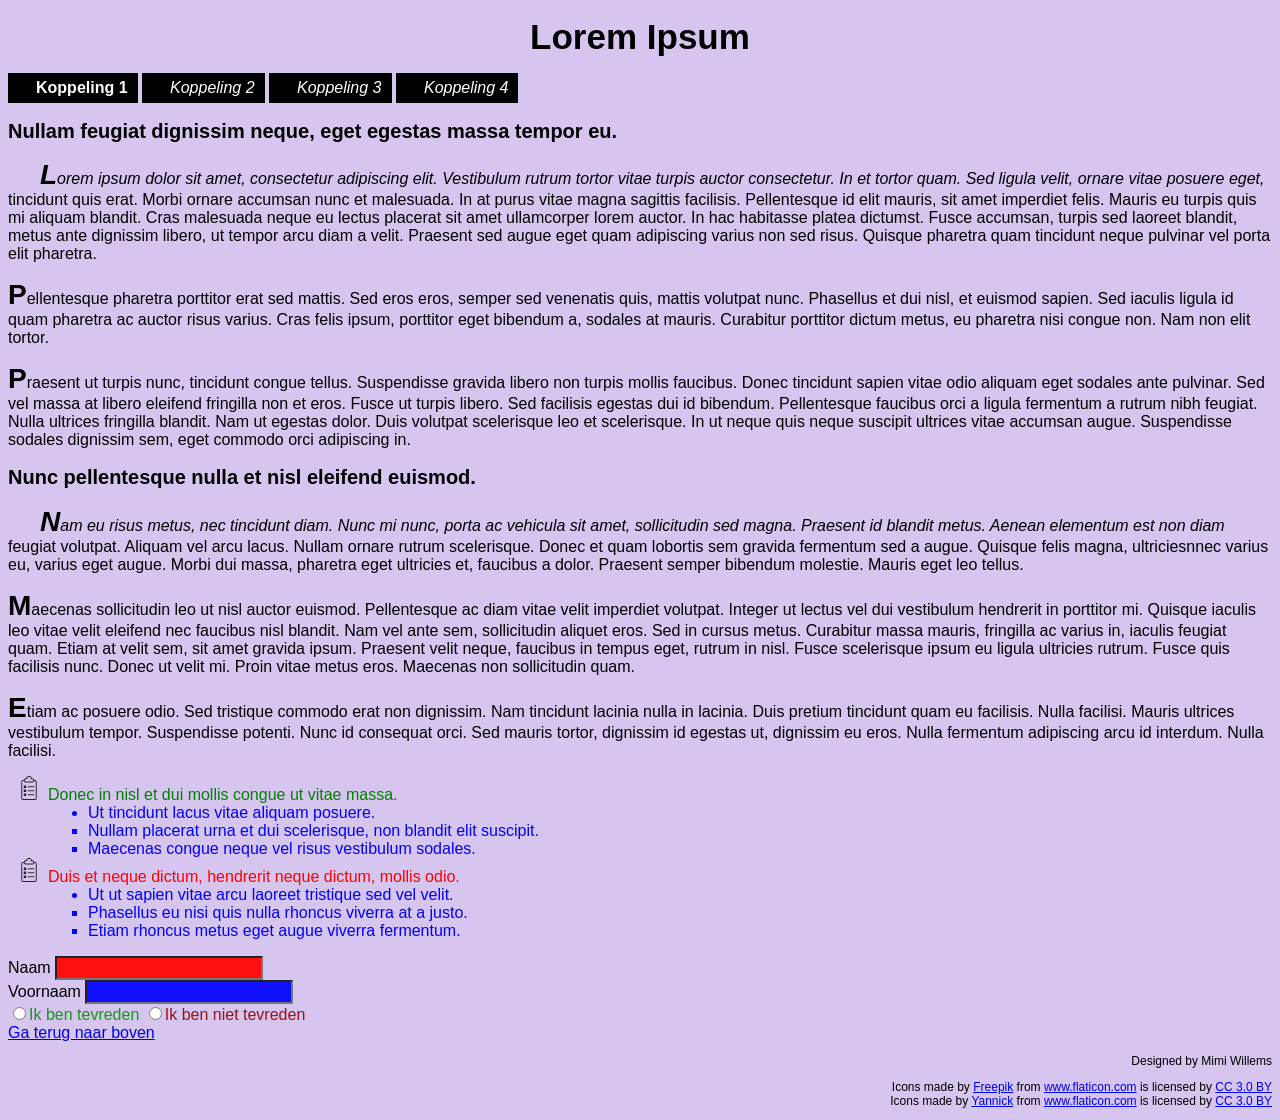
<file: oefening_7/OefeningBasisles7.html>
<!DOCTYPE html>
<html lang="nl">

<head>
	<title>Oefening CSS Selectoren</title>
	<link rel="stylesheet" href="styleSheet.css">
</head>

<body>
	<header id="boven">
		<h2><a href="#beneden">Lorem Ipsum</a></h2>
		<nav>
			<a href="#">Koppeling 1</a>
			<a href="#">Koppeling 2</a>
			<a href="#">Koppeling 3</a>
			<a href="#">Koppeling 4</a>
		</nav>
	</header>
	<h2>Nullam feugiat dignissim neque, eget egestas massa tempor eu.</h2>
	<p>Lorem ipsum dolor sit amet, consectetur adipiscing elit. Vestibulum rutrum tortor vitae turpis auctor
		consectetur. In et tortor quam. Sed ligula velit, ornare vitae posuere eget, tincidunt quis erat. Morbi ornare
		accumsan nunc et malesuada. In at purus vitae magna sagittis facilisis. Pellentesque id elit mauris, sit amet
		imperdiet felis. Mauris eu turpis quis mi aliquam blandit. Cras malesuada neque eu lectus placerat sit amet
		ullamcorper lorem auctor. In hac habitasse platea dictumst. Fusce accumsan, turpis sed laoreet blandit, metus
		ante dignissim libero, ut tempor arcu diam a velit. Praesent sed augue eget quam adipiscing varius non sed
		risus. Quisque pharetra quam tincidunt neque pulvinar vel porta elit pharetra.
	</p>
	<p>Pellentesque pharetra porttitor erat sed mattis. Sed eros eros, semper sed venenatis quis, mattis volutpat nunc.
		Phasellus et dui nisl, et euismod sapien. Sed iaculis ligula id quam pharetra ac auctor risus varius. Cras felis
		ipsum, porttitor eget bibendum a, sodales at mauris. Curabitur porttitor dictum metus, eu pharetra nisi congue
		non. Nam non elit tortor.
	</p>
	<p>Praesent ut turpis nunc, tincidunt congue tellus. Suspendisse gravida libero non turpis mollis faucibus. Donec
		tincidunt sapien vitae odio aliquam eget sodales ante pulvinar. Sed vel massa at libero eleifend fringilla non
		et eros. Fusce ut turpis libero. Sed facilisis egestas dui id bibendum. Pellentesque faucibus orci a ligula
		fermentum a rutrum nibh feugiat. Nulla ultrices fringilla blandit. Nam ut egestas dolor. Duis volutpat
		scelerisque leo et scelerisque. In ut neque quis neque suscipit ultrices vitae accumsan augue. Suspendisse
		sodales dignissim sem, eget commodo orci adipiscing in.
	</p>
	<div>
		<h2>Nunc pellentesque nulla et nisl eleifend euismod.</h2>
		<p>Nam eu risus metus, nec tincidunt diam. Nunc mi nunc, porta ac vehicula sit amet, sollicitudin sed magna.
			Praesent id blandit metus. Aenean elementum est non diam feugiat volutpat. Aliquam vel arcu lacus. Nullam
			ornare rutrum scelerisque. Donec et quam lobortis sem gravida fermentum sed a augue. Quisque felis magna,
			ultriciesnnec varius eu, varius eget augue. Morbi dui massa, pharetra eget ultricies et, faucibus a dolor.
			Praesent semper bibendum molestie. Mauris eget leo tellus.
		</p>
		<p>Maecenas sollicitudin leo ut nisl auctor euismod. Pellentesque ac diam vitae velit imperdiet volutpat.
			Integer ut lectus vel dui vestibulum hendrerit in porttitor mi. Quisque iaculis leo vitae velit eleifend nec
			faucibus nisl blandit. Nam vel ante sem, sollicitudin aliquet eros. Sed in cursus metus. Curabitur massa
			mauris, fringilla ac varius in, iaculis feugiat quam. Etiam at velit sem, sit amet gravida ipsum. Praesent
			velit neque, faucibus in tempus eget, rutrum in nisl. Fusce scelerisque ipsum eu ligula ultricies rutrum.
			Fusce quis facilisis nunc. Donec ut velit mi. Proin vitae metus eros. Maecenas non sollicitudin quam.
		</p>
		<p>Etiam ac posuere odio. Sed tristique commodo erat non dignissim. Nam tincidunt lacinia nulla in lacinia. Duis
			pretium tincidunt quam eu facilisis. Nulla facilisi. Mauris ultrices vestibulum tempor. Suspendisse potenti.
			Nunc id consequat orci. Sed mauris tortor, dignissim id egestas ut, dignissim eu eros. Nulla fermentum
			adipiscing arcu id interdum. Nulla facilisi.
		</p>
	</div>
	<ul>
		<li>Donec in nisl et dui mollis congue ut vitae massa.
			<ul>
				<li>Ut tincidunt lacus vitae aliquam posuere.</li>
				<li>Nullam placerat urna et dui scelerisque, non blandit elit suscipit.</li>
				<li>Maecenas congue neque vel risus vestibulum sodales.</li>
			</ul>
		</li>
		<li>Duis et neque dictum, hendrerit neque dictum, mollis odio.
			<ul>
				<li>Ut ut sapien vitae arcu laoreet tristique sed vel velit.</li>
				<li>Phasellus eu nisi quis nulla rhoncus viverra at a justo.</li>
				<li>Etiam rhoncus metus eget augue viverra fermentum.</li>
			</ul>
		</li>
	</ul>

	<form action="#">
		<label>Naam <input type="text" name="naam"></label><br>
		<label>Voornaam <input type="text" name="voornaam"></label><br>
		<input type="radio" name="tevredenheid" value="tevreden" id="tevreden"><label for="tevreden">Ik ben
			tevreden</label>
		<input type="radio" name="tevredenheid" value="ontevreden" id="ontevreden"><label for="ontevreden">Ik ben niet
			tevreden</label>
	</form>

	<a href="#boven" id="beneden">Ga terug naar boven</a>

	<footer>
		<p>Designed by Mimi Willems</p>
		<p>Icons made by <a href="http://www.freepik.com" title="Freepik">Freepik</a> from <a
				href="http://www.flaticon.com" title="Flaticon">www.flaticon.com</a> is licensed by <a
				href="http://creativecommons.org/licenses/by/3.0/" title="Creative Commons BY 3.0" target="_blank">CC
				3.0 BY</a><br>
			Icons made by <a href="http://www.flaticon.com/authors/yannick" title="Yannick">Yannick</a> from <a
				href="http://www.flaticon.com" title="Flaticon">www.flaticon.com</a> is licensed by <a
				href="http://creativecommons.org/licenses/by/3.0/" title="Creative Commons BY 3.0" target="_blank">CC
				3.0 BY</a></p>
	</footer>
</body>

</html>
</file>
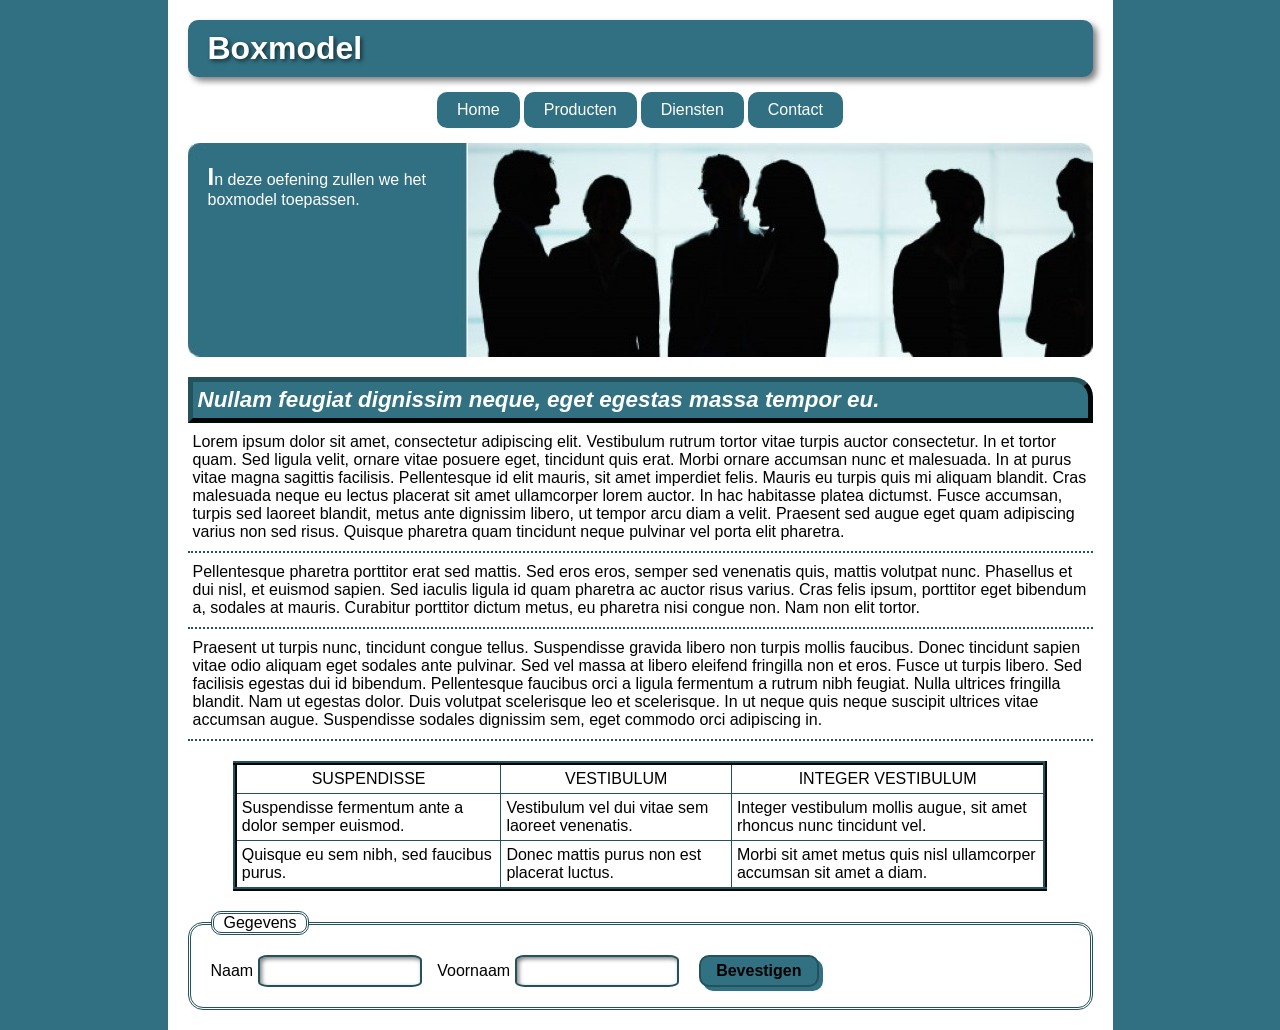
<file: oefening_9/OefeningBasisLes9.html>
<!DOCTYPE html>
<html lang="nl">

<head>
	<title>Oefening CSS Boxmodel</title>
	<link rel="stylesheet" href="stylesheet.css">
</head>

<body>
	<div id="container">
		<header>
			<h1>Boxmodel</h1>
			<nav>
				<ol>
					<li><a href="#">Home</a></li>
					<li><a href="#">Producten</a></li>
					<li><a href="#">Diensten</a></li>
					<li><a href="#">Contact</a></li>
				</ol>
			</nav>
			<div id="banner">
				<p>In deze oefening zullen we het boxmodel toepassen.</p>
			</div>
		</header>

		<div id="content">
			<h2>Nullam feugiat dignissim neque, eget egestas massa tempor eu.</h2>
			<p>Lorem ipsum dolor sit amet, consectetur adipiscing elit. Vestibulum rutrum tortor vitae turpis auctor
				consectetur. In et tortor quam. Sed ligula velit, ornare vitae posuere eget, tincidunt quis erat. Morbi
				ornare accumsan nunc et malesuada. In at purus vitae magna sagittis facilisis. Pellentesque id elit
				mauris, sit amet imperdiet felis. Mauris eu turpis quis mi aliquam blandit. Cras malesuada neque eu
				lectus placerat sit amet ullamcorper lorem auctor. In hac habitasse platea dictumst. Fusce accumsan,
				turpis sed laoreet blandit, metus ante dignissim libero, ut tempor arcu diam a velit. Praesent sed augue
				eget quam adipiscing varius non sed risus. Quisque pharetra quam tincidunt neque pulvinar vel porta elit
				pharetra.
			</p>
			<p>Pellentesque pharetra porttitor erat sed mattis. Sed eros eros, semper sed venenatis quis, mattis
				volutpat nunc. Phasellus et dui nisl, et euismod sapien. Sed iaculis ligula id quam pharetra ac auctor
				risus varius. Cras felis ipsum, porttitor eget bibendum a, sodales at mauris. Curabitur porttitor dictum
				metus, eu pharetra nisi congue non. Nam non elit tortor.
			</p>
			<p>Praesent ut turpis nunc, tincidunt congue tellus. Suspendisse gravida libero non turpis mollis faucibus.
				Donec tincidunt sapien vitae odio aliquam eget sodales ante pulvinar. Sed vel massa at libero eleifend
				fringilla non et eros. Fusce ut turpis libero. Sed facilisis egestas dui id bibendum. Pellentesque
				faucibus orci a ligula fermentum a rutrum nibh feugiat. Nulla ultrices fringilla blandit. Nam ut egestas
				dolor. Duis volutpat scelerisque leo et scelerisque. In ut neque quis neque suscipit ultrices vitae
				accumsan augue. Suspendisse sodales dignissim sem, eget commodo orci adipiscing in.
			</p>

			<table>
				<tr>
					<th>Suspendisse</th>
					<th>Vestibulum</th>
					<th>Integer vestibulum</th>
				</tr>
				<tr>
					<td>Suspendisse fermentum ante a dolor semper euismod.</td>
					<td>Vestibulum vel dui vitae sem laoreet venenatis.</td>
					<td>Integer vestibulum mollis augue, sit amet rhoncus nunc tincidunt vel.</td>
				</tr>
				<tr>
					<td>Quisque eu sem nibh, sed faucibus purus.</td>
					<td>Donec mattis purus non est placerat luctus.</td>
					<td>Morbi sit amet metus quis nisl ullamcorper accumsan sit amet a diam.</td>
				</tr>
			</table>

			<form>
				<fieldset>
					<legend>Gegevens</legend>
					<label>Naam<input type="text" name="naam"></label>
					<label>Voornaam<input type="text" name="voornaam"></label>
					<input type="submit" value="bevestigen">
				</fieldset>
			</form>

		</div>
	</div>

</body>

</html>
</file>
<file: oefening_6/style.css>
body{
    background-color: #73FBFD;
    color: #EA3680;
    font-family: serif;
    /* p {background-image: url("images/backdrop.gif");} */
    /* bovenstaande regel geeft alle paragrafen een background image */
    background-image: url("images/backdrop.gif");
    background-position: center;
    background-repeat: repeat-y;
    background-attachment: scroll;
}

div{
    font-style: italic;
}

h1, h2, a{
    font-family: sans-serif;
    text-align: center;
    
    text-decoration: none;
    /* verwijderen van onderlijningen van links */
}

h1 a{ /* geen komma betekent als ze in elkaar staan */
    color: yellow;
}

h1{
    font-size: 200%; 
    text-shadow: 2px 2px 4px black;
    background-color: blue;
}

h2{
    font-size: 150%;
}

ul{
    list-style-image: url("images/sqpurple.gif");
    list-style-type: square;
    list-style-position: inside;
}

#beneden{
    color: blue;
    background-color: hsla(0, 100%, 50%, 0.2);
}

#vet{
    font-weight: bold;
}

#hoofdletters{
    text-transform: uppercase;
}

.inspringen{
    text-indent: 20px;
}

p.inspringen{
    text-transform: uppercase;
}
</file>
<file: oefening_5/deel_3/style.css>
h1 {
    text-align: center;
    font-family: 'trebuchet ms', geneva, sans-serif;
    font-size: 36pt;
    color: #3598db;
}

#intro { /*  #id gebruik je voor één uniek element op de pagina */
    text-decoration: underline;
    font-family: tahoma, arial, helvetica, sans-serif;
    font-size: 14pt;
    color: #000000;
}

.mark { /* .class gebruik je voor meerdere elementen */
    background-color: #fbeeb8;
}

#info {
    border-width: 3px;
    border-style: solid;
    border-color: #3598db;
    background-color: #add8e6;
    width: 99.9712%;
    font-family: 'book antiqua', palatino, serif;
    font-size: 14pt;
    padding: 6px;
    box-sizing: border-box;
}
</file>
<file: oefening_7/styleSheet.css>
*{
    font-family: Verdana, Geneva, Tahoma, sans-serif;
}

body{
    background-color: #d6c5ef;
}

/* alle titels */
h1, h2, h3, h4, h5, h6 {
    font-size: 1.25em; /* em = px / 16
                          px = em * 16 */
}

header h2 {
    text-align: center;
}

/* titel in de header */
header h2 a{
    font-size: 1.75em;
    color: black;
    text-decoration: none;
}

/* 1. Alle bezochte links: blauw */
a:visited {
    color: blue;
}

/* 2. Navigatielinks: basisstijl */
nav a {
    text-decoration: none;
    color: white;
    background-color: black;
    padding: 6px 10px 6px 28px;
    display: inline-block;
    background-image: url("images/link.png");
    background-repeat: no-repeat;
    background-position: 6px center;
}

/* 3. Hover */
nav a:hover {
    background-color: #555;
}

/* 4. Active (klik) */
nav a:active {
    color: yellow;
}

/* 5. Eerste link vet */
nav a:first-child {
    font-weight: bold;
}

/* 6. Volgende links schuin */
nav a + a {
    font-style: italic;
}

/* 7. Bezochte navigatielinks: zelfde kleur als normaal */
nav a:visited {
    color: white;
}

/* paragrafen die rechtstreeks in de body zitten */
/* > betekent een direct kind, dus exact één niveau dieper */
body > p{
    font-size: 1em;
}

body > p::first-letter{
    font-weight: bold;
    font-size: 1.75em;
}

/* Selecteer de eerste letter van een p die na een h2 komt op hetzelfde niveau */
h2 ~ p::first-letter {
    font-size: 1.75em;
    font-weight: bold; /* Optioneel: maakt het effect vaak mooier */
}

/* eerste regel van een paragraaf na een h2 laten inspringen + schuin */
h2 + p {
    text-indent: 2em;
}
h2 + p::first-line{
    font-style: italic;
}
/* :: gebruik je om een deel van een element aan te spreken bv. eerste letter */
/* : gebruik je als je een heel element wilt aanspreken bv. een volledige paragraaf */
/* het plusteken bv. h2 + p selecteerd de eerste <p> die direct na een <h2> komt */

/* 1. Hoofdlijst items: Groen + Afbeelding */
ul > li {
    color: green;
    list-style-image: url("images/clipboard.png");
}

/* 2. Hoofdlijst item na een ander hoofdlijst item: Rood */
/* (Dit maakt het tweede hoofditem rood) */
ul > li + li {
    color: red;
}

/* 1. De standaard stijl voor de sublijst (Vierkantje) */
ul ul li {
    color: blue;
    list-style-image: none;
    list-style-type: square;
}

/* 2. De hover: we maken de selector specifiekER */
/* We zeggen: als je over de LI van de hoofdlijst hovert, 
   moeten de LI's in de onderliggende UL een cirkel worden. */
ul > li:hover ul > li {
    list-style-type: circle;
}

/* 3. Uitzondering voor het eerste item (Bolletje) */
/* Dit moet onder de hover staan, anders wordt het eerste bolletje ook een cirkel! */
ul ul li:first-child {
    list-style-type: disc;
}

/* 1. Lettertype en grootte gelijkstellen aan de rest */
input {
    font-family: inherit;
    font-size: inherit;
}

/* 2. Naam invoerveld styling */
input[name="naam"] {
    background-color: #FF1111;
}

input[name="naam"]:hover {
    background-color: #991111;
}

/* 3. Voornaam invoerveld styling */
input[name="voornaam"] {
    background-color: #1111FF;
}

input[name="voornaam"]:hover {
    background-color: #111199;
}

/* 4. Focus-state (cursor erin) voor beide velden */
/* De :focus selector moet na de :hover staan om de kleur groen te houden bij beweging */
input[name="naam"]:focus, 
input[name="voornaam"]:focus {
    background-color: #11FF11;
}

/* 5. Radiobutton labels styling */
/* We gebruiken de 'for' selector of de positie in de HTML */

/* "Ik ben tevreden" */
label[for="tevreden"] {
    color: #119911;
}

/* "Ik ben niet tevreden" */
label[for="ontevreden"] {
    color: #991111;
}

/* 6. Geselecteerde radiobuttons (Donkerder maken) */
/* De :checked selector in combinatie met de 'adjacent sibling' selector (+) */
#tevreden:checked + label {
    color: #116611;
    font-weight: bold; /* Optioneel: maakt het duidelijker */
}

#ontevreden:checked + label {
    color: #661111;
    font-weight: bold;
}

footer {
    font-size: 0.75em;
    text-align: right;
}
</file>
<file: oefening_9/stylesheet.css>
*{
    margin: 0;
    padding: 0;
}

body{
    font-family: Verdana, Geneva, Tahoma, sans-serif;
    background-color: #317082;
}

input{
    font-family: inherit;
    font-size: 1em;
}

#container{
    width: 945px;
    padding: 20px;
    margin: 0 auto; /* centreert de container */
    background-color: white;
    box-sizing: border-box; /* zorgt dat with 945px blijft inclusief padding */
}

#banner{
    width: 905px;
    height: 214px;
    background-image: url("images/banner.jpg");
    background-repeat: no-repeat;
    margin-bottom: 20px; /* Ruimte tussen banner en content */
    color: white;
    
    /* Zorgt dat de tekst verticaal in het midden staat */
    display: flex;
    align-items: flex-start;
}

#banner p{
    width: 280px;
    height: 124px;
    box-sizing: border-box;
    padding-left: 20px;
    padding-top: 20px;
}

#banner p::first-letter{
    font-size: 1.5em; /* 1,5 keer groter */
    font-weight: bold;
}

header h1{
    background-color: #317082;
    color: white;
    font-weight: bold;
    padding: 10px 20px;
    text-shadow: 2px 2px 4px rgba(0,0,0,0.6);
    border-radius: 10px;
    box-shadow: 4px 4px 6px rgba(0,0,0,0.5);
    margin: 0 0 20px 0;
}

header nav{
    text-align: center;
    margin: 0 0 20px 0; /* 20px tussen nav en banner */
}

header nav ol {
    list-style: none;
    display: inline-flex;
    gap: 0;                   /* Geen ruimte tussen de items voor een doorlopende balk */
    border-radius: 10px;
    width: fit-content;
    margin: 0 auto;
    padding: 0;               /* De balk is nu precies zo hoog als de tekstinhoud */
    overflow: visible;        /* Zorgt dat de knoppen erbuiten mogen steken */
}

header nav ol li {
    list-style: none;
    background-color: #317082; /* Het lichtblauw van de knop */
    margin: -5px 2px;          /* De negatieve margin (-5px) laat de knop boven/onder uitsteken */
    border-radius: 10px;       /* Geeft de knop zijn eigen vorm */
}

header nav ol li a {
    display: block;
    text-decoration: none;
    color: white;
    padding: 10px 20px;        /* Dit bepaalt de uiteindelijke grootte van de knop */
    line-height: 1;            /* Zorgt dat de tekst mooi gecentreerd blijft */
}

header nav ol li:hover a{
    color: #1a3d47;
}

#content h2{
    font-size: 1.4em;
    font-style: italic;
    background-color: hsl(192, 45%, 35%);
    color: white;
    padding: 5px;
    border: 5px outset hsl(192, 45%, 25%);
    box-sizing: border-box;
    border-radius: 0 20px 0 0;
}

#content p{
    border-bottom: 2px dotted hsl(192, 45%, 25%);
    
    padding: 10px 5px 10px 5px;
    /* zorgt dat de padding de paragraaf niet breder maakt dan de container */
    box-sizing: border-box;
}

#content table{
    /* breedte en centreren */
    width: 90%;
    margin: 20px auto; /* 20px boven en onder ruimte, auto links/rechts voor centreren */

    /* randen laten samenvallen (geen dubbele lijnen)*/
    border-collapse: collapse;

    border: 4px ridge hsl(192, 45%, 25%);
}

#content th, td{
    /* Alle binnenranden: 1px vol */
    border: 1px solid hsl(192, 45%, 25%);
    
    /* 5px ruimte tussen rand en inhoud */
    padding: 5px;
}

#content th{
    /* Tabel hoofdingen styling */
    font-weight: normal;      /* Niet vet gedrukt */
    text-transform: uppercase; /* In hoofdletters */
}

#content tr:hover td{
    background-color: rgba(49,112,130,0.5); /* 50% transparantie */
}

fieldset {
    border: 3px double hsl(192, 45%, 25%);
    border-radius: 15px;
    padding: 20px;
    
    /* Dwingt alles op één horizontale lijn */
    display: flex;
    flex-direction: row;
    align-items: center;
    justify-content: flex-start;
    gap: 15px; 
}

fieldset legend {
    border: 3px double hsl(192, 45%, 25%);
    border-radius: 10px;
    padding: 0 10px;
}

/* De labels (tekst + input) */
label {
    display: flex;
    align-items: center;
    white-space: nowrap; /* Voorkomt dat tekst afbreekt */
}

/* De invoervelden */
label input {
    border: 2px solid hsl(192, 45%, 25%);
    padding: 5px;
    margin-left: 5px; /* 5px van het label zoals gevraagd */
    border-radius: 10px / 5px; /* De elliptische hoeken */
    box-shadow: inset 2px 2px 4px rgba(0, 0, 0, 0.5);
    width: 150px; /* Of een andere breedte die je mooi vindt */
}

/* Hover & Focus voor de inputs */
label input:hover {
    box-shadow: inset 2px 2px 8px rgba(0, 0, 0, 0.5);
}

label input:focus {
    outline: none;
    background-color: rgba(49, 112, 130, 0.5);
    box-shadow: inset 2px 2px 8px rgba(0, 0, 0, 0.5);
}

/* De Submit knop */
input[type="submit"] {
    border: 2px solid hsl(192, 45%, 25%);
    padding: 5px 15px;
    border-radius: 10px;
    background-color: hsl(192, 45%, 35%);
    color: black; /* In je screenshot lijkt de tekst donker */
    font-weight: bold;
    text-transform: capitalize;
    /* De schaduw rechtsonder in de kleur van de body */
    box-shadow: 4px 4px 0px hsl(192, 45%, 35%);
    cursor: pointer;
    margin-left: 5px; /* 5px afstand van het vorige veld */
}
</file>
